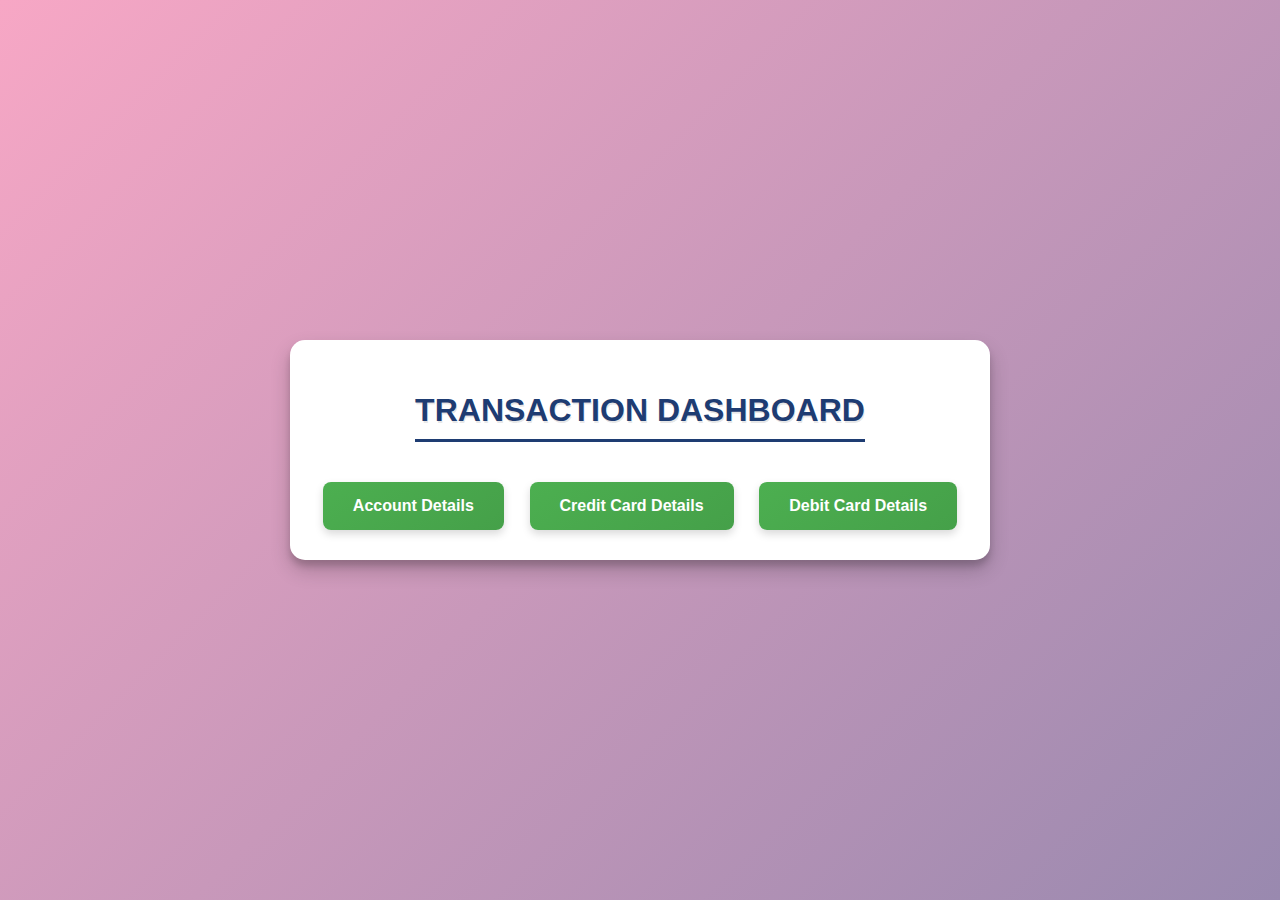
<file: index.html>
<!DOCTYPE html>
<html lang="en">
<head>
    <meta charset="UTF-8">
    <meta name="viewport" content="width=device-width, initial-scale=1.0">
    <title>Home Page</title>
    <link rel="stylesheet" href="style.css">
</head>
<body>
    <div class="container">
        <div class="dashboard">
            <h1>Transaction Dashboard</h1>
            <div class="categories">
            
            <button onclick="verifyPIN('account-details.html')">Account Details</button>
           
            <button onclick="verifyPIN('credit-card-details.html')">Credit Card Details</button>
           
            <button onclick="verifyPIN('debit-card-details.html')">Debit Card Details</button>
        </div>
    </div>
    </div>

    <script>
        
        function verifyPIN(redirectPage) {
            let enteredPin = prompt("Please enter your 4-digit PIN:");
            if (enteredPin === "1234" && enteredPin.length === 4) { 
                window.location.href = redirectPage;
            } else {
                alert("Incorrect PIN. Please try again.");
            }
        }
    </script>
</body>
</html>
</file>
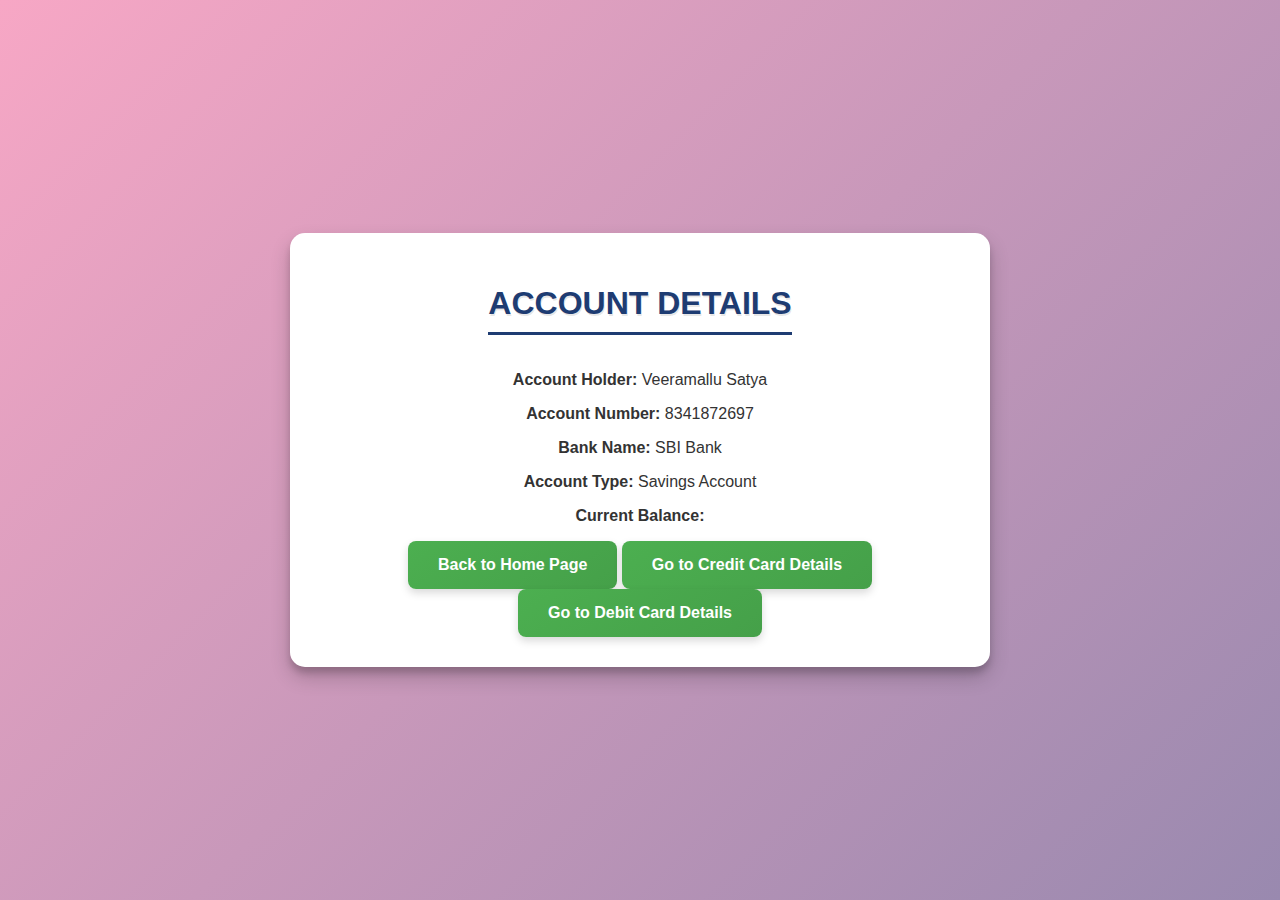
<file: account-details.html>
<!DOCTYPE html>
<html lang="en">
<head>
    <meta charset="UTF-8">
    <meta name="viewport" content="width=device-width, initial-scale=1.0">
    <title>Account Details</title>
    <link rel="stylesheet" href="style.css">
</head>
<body>
    <div class="dashboard">
        <h1>Account Details</h1>
        <p><strong>Account Holder:</strong> Veeramallu Satya</p>
        <p><strong>Account Number:</strong> 8341872697</p>
        <p><strong>Bank Name:</strong> SBI Bank</p>
        <p><strong>Account Type:</strong> Savings Account</p>
        <p><strong>Current Balance:</strong><span id="usrBls"></span></p>

        <div class="button-container">
            <button onclick="window.location.href='index.html'" class="button">Back to Home Page</button>
            <button onclick="verifyPIN('credit-card-details.html')" class="button">Go to Credit Card Details</button>
            <button onclick="verifyPIN('debit-card-details.html')" class="button">Go to Debit Card Details</button>
        </div>
    </div>

    <script>
       
        function verifyPIN(redirectPage) {
            let enteredPin = prompt("Please enter your 4-digit PIN:");
            if (enteredPin === "1234" && enteredPin.length === 4) {
                window.location.href = redirectPage;
            } else {
                alert("Incorrect PIN. Please try again.");
            }
        }
        document.getElementById('usrBls').innerHTML = localStorage.getItem('currentBls')

    </script>
</body>
</html>
</file>
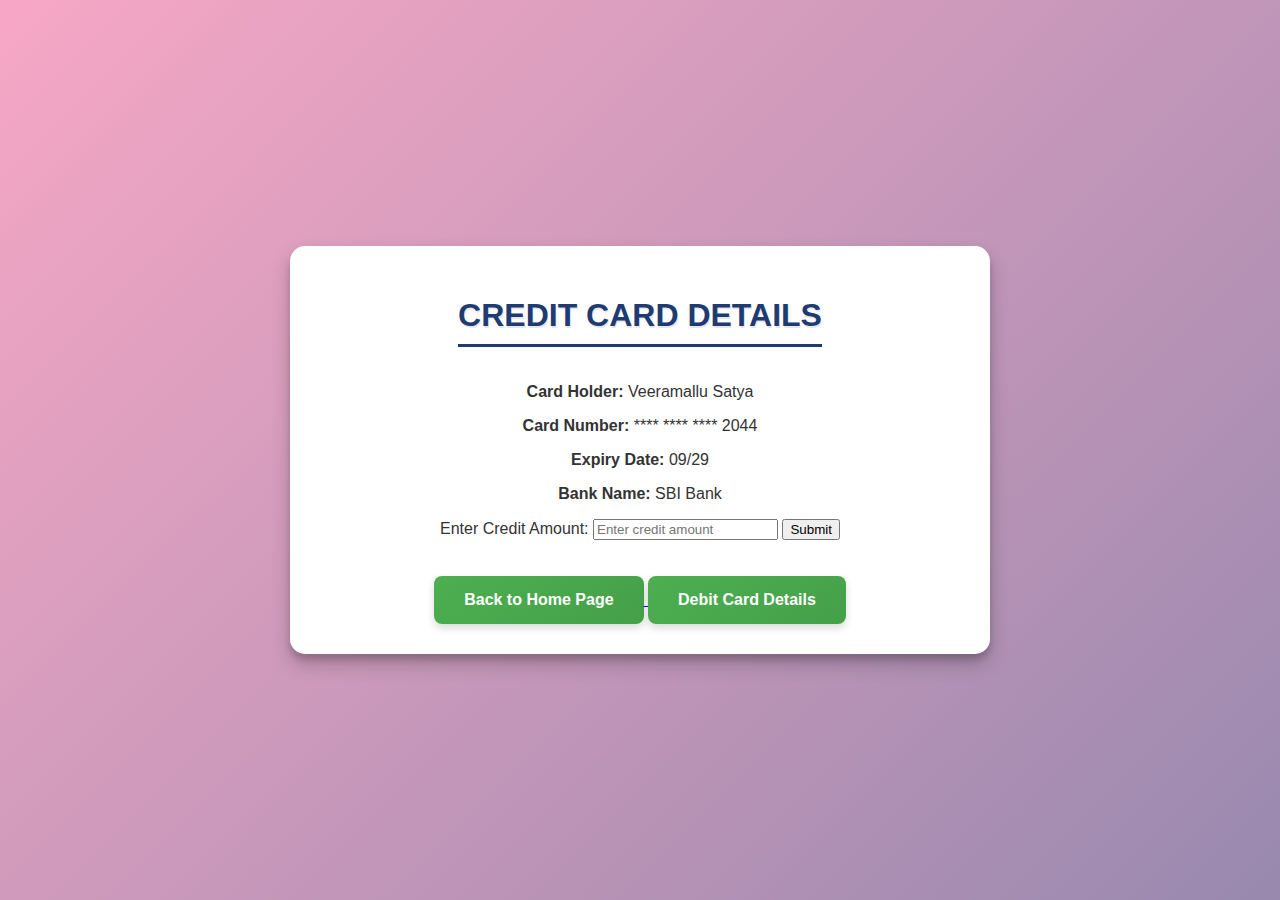
<file: credit-card-details.html>
<!DOCTYPE html>
<html lang="en">
<head>
    <meta charset="UTF-8">
    <meta name="viewport" content="width=device-width, initial-scale=1.0">
    <title>Credit Card Details</title>
    <link rel="stylesheet" href="style.css">
</head>
<body>
    <div class="dashboard">
        <h1>Credit Card Details</h1>
        <p><strong>Card Holder:</strong> Veeramallu Satya</p>
        <p><strong>Card Number:</strong> **** **** **** 2044</p>
        <p><strong>Expiry Date:</strong> 09/29</p>
        <p><strong>Bank Name:</strong> SBI Bank</p>
      
    <div class="credit-input">
            <label for="creditAmount">Enter Credit Amount: </label>
            <input type="number" id="creditAmount" placeholder="Enter credit amount" />
            <input type="submit" name="" id="creSub">
    </div>
 <br>
 <br>
        
        <div class="button-container">
            <a href="index.html">
                <button class="button">Back to Home Page</button>
            </a>
            <button onclick="verifyPinAndNavigate('debit-card-details.html')" class="button">Debit Card Details</button>
        </div>
    </div>

    <script>
        
        const correctPin = '1234'; 
     
        function verifyPinAndNavigate(targetPage) {           
            const enteredPin = prompt("Please enter your 4-digit PIN:")           
            if (enteredPin === correctPin) {    
                window.location.href = targetPage;
            } else {
                alert("Wrong PIN. Please try again.");
            }
        }
        let accBls = 5000
        document.getElementById('creSub').addEventListener('click' , function(){
            let creval = document.getElementById('creditAmount').value;
            let creditval= parseInt(creval)
            const creRes = accBls + creditval
            alert(creRes)
            localStorage.setItem('currentBls' , creRes)
        })
    </script>
</body>
</html>
</file>
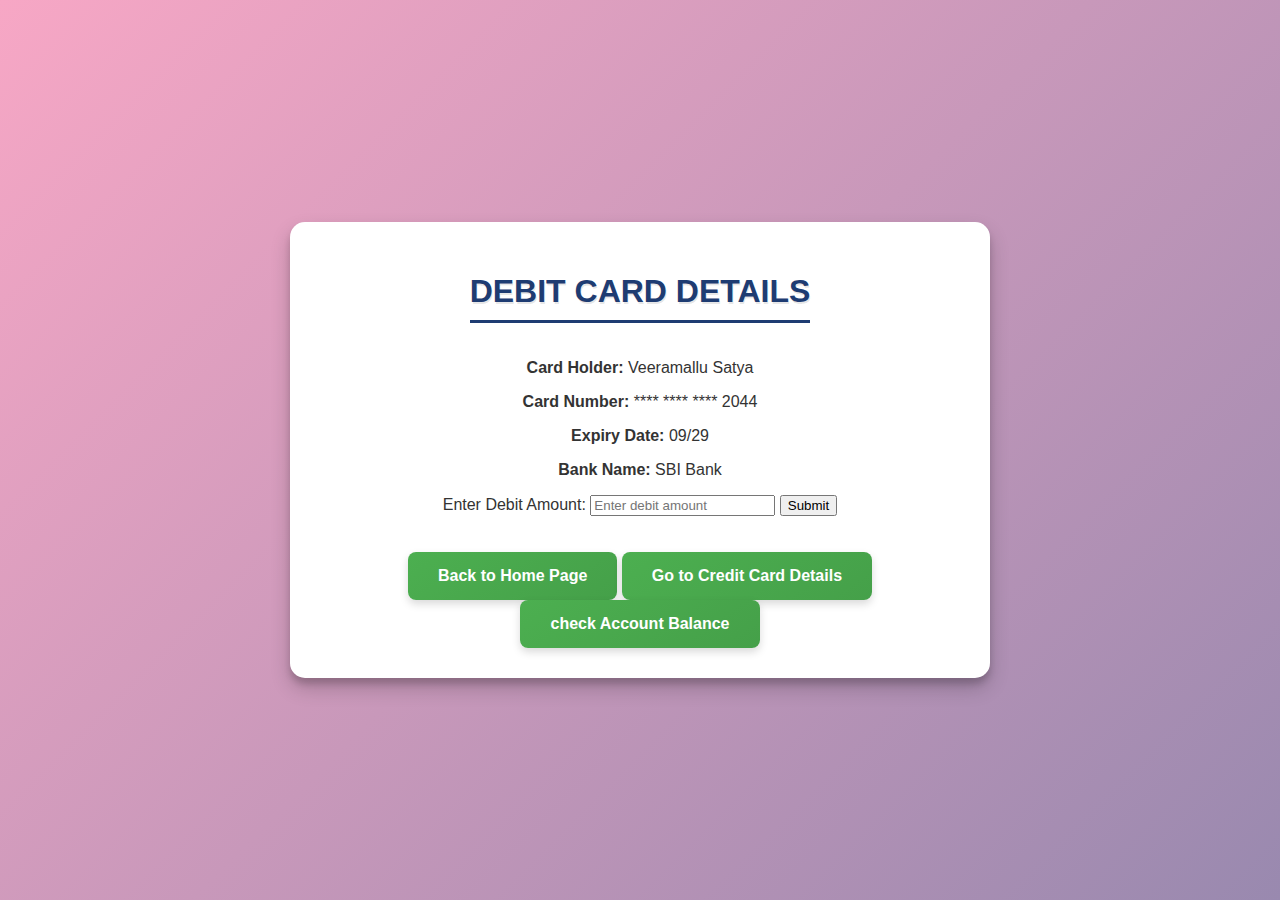
<file: debit-card-details.html>
<!DOCTYPE html>
<html lang="en">
<head>
    <meta charset="UTF-8">
    <meta name="viewport" content="width=device-width, initial-scale=1.0">
    <title>Debit Card Details</title>
    <link rel="stylesheet" href="style.css">
</head>
<body>

    <a href="index.html"></a>
    <div class="dashboard">
        <h1>Debit Card Details</h1>
        <p><strong>Card Holder:</strong> Veeramallu Satya</p>
        <p><strong>Card Number:</strong> **** **** **** 2044</p>
        <p><strong>Expiry Date:</strong> 09/29</p>
        <p><strong>Bank Name:</strong> SBI Bank</p>

        <div class="debit-input">
            <label for="dbtAmt">Enter Debit Amount: </label>
            <input type="number" id="dbtAmt" placeholder="Enter debit amount">
            <input type="submit" name="" id="debSub">
        </div>
<br>
<br>

        <div class="button-container">
            <button onclick="window.location.href='index.html'" class="button">Back to Home Page</button>
            <button onclick="verifyPIN('credit-card-details.html')" class="button">Go to Credit Card Details</button>
            <button onclick="updateBalanceFromDebit('account-details.html')" class="button">check Account Balance</button>
        </div>
    </div>

    <script>
       
        function verifyPIN(redirectPage) {
            let enteredPin = prompt("Please enter your 4-digit PIN:");
            if (enteredPin === "1234" && enteredPin.length === 4) {
                window.location.href = redirectPage;
            } else {
                alert("Incorrect PIN. Please try again.");
            }
        }
        function updateBalanceFromDebit(redirectPage) {
            let enteredPin = prompt("Please enter your 4-digit PIN:");
            if (enteredPin === "1234" && enteredPin.length === 4) {
                window.location.href = redirectPage;
            } else {
                alert("Incorrect PIN. Please try again.");
            }
        }

        let accBls = localStorage.getItem('currentBls')
        document.getElementById('debSub').addEventListener('click' , function(){
            let xValue = parseInt(accBls);
            let dbtval = document.getElementById('dbtAmt').value;

            const dbtRes = xValue - dbtval
            alert(dbtRes)
            localStorage.setItem('currentBls' , dbtRes)
        })
    </script>
</body>
</html>
</file>
<file: style.css>
body {
    margin: 0;
    padding: 0;
    font-family: 'Arial', sans-serif;
    background: linear-gradient(135deg, #f7a7c5, #3b6b99, #50c4b2); /* Soft gradient background */
    display: flex;
    justify-content: center;
    align-items: center;
    min-height: 100vh;
    color: #fff;
    overflow: hidden;
    background-size: 400% 400%;
    animation: gradientBG 15s ease infinite;
}

@keyframes gradientBG {
    0% {
        background-position: 0% 50%;
    }
    50% {
        background-position: 100% 50%;
    }
    100% {
        background-position: 0% 50%;
    }
}

  .container {
    display: flex;
    justify-content: center;
    align-items: center;
    width: 100%;
    height: 100%;
  }

  .dashboard {
    width: 50%;
    max-width: 800px;
    background: #ffffff;
    padding: 30px;
    border-radius: 15px;
    box-shadow: 0 10px 20px rgba(0, 0, 0, 0.2), 0 6px 6px rgba(0, 0, 0, 0.15);
    text-align: center;
    animation: fadeIn 1s ease-in-out;
    color: #333;
  }
  
  .dashboard h1 {
    font-size: 2rem;
    font-weight: bold;
    color: #1e3c72;
    margin-bottom: 20px;
    text-transform: uppercase;
    text-shadow: 1px 2px rgba(0, 0, 0, 0.1);
    border-bottom: 3px solid #1e3c72;
    display: inline-block;
    padding-bottom: 10px;
  }
  /* Button container */
  .categories {
    display: flex;
    justify-content: space-around;
    gap: 20px;
    flex-wrap: wrap;
    margin-top: 20px;
  }
  
  button {
    background: linear-gradient(145deg, #4caf50, #45a049);
    color: white;
    border: none;
    padding: 15px 30px;
    border-radius: 8px;
    font-size: 1rem;
    font-weight: bold;
    cursor: pointer;
    transition: transform 0.3s ease, background-color 0.3s ease;
    box-shadow: 0 4px 8px rgba(0, 0, 0, 0.15);
  }
  
  button:hover {
    background: linear-gradient(145deg, #3e8e41, #4caf50);
    transform: translateY(-3px);
    box-shadow: 0 6px 12px rgba(0, 0, 0, 0.2);
  }
  
  @keyframes fadeIn {
    from {
      opacity: 0;
      transform: scale(0.9);
    }
    to {
      opacity: 1;
      transform: scale(1);
    }
  }
  
  @media (max-width: 600px) {
    .dashboard {
      width: 90%;
      padding: 20px;
    }
  
    .categories {
      flex-direction: column;
      gap: 15px;
    }
  
    button {
      padding: 10px 20px;
      font-size: 0.9rem;
    }
  }
</file>
